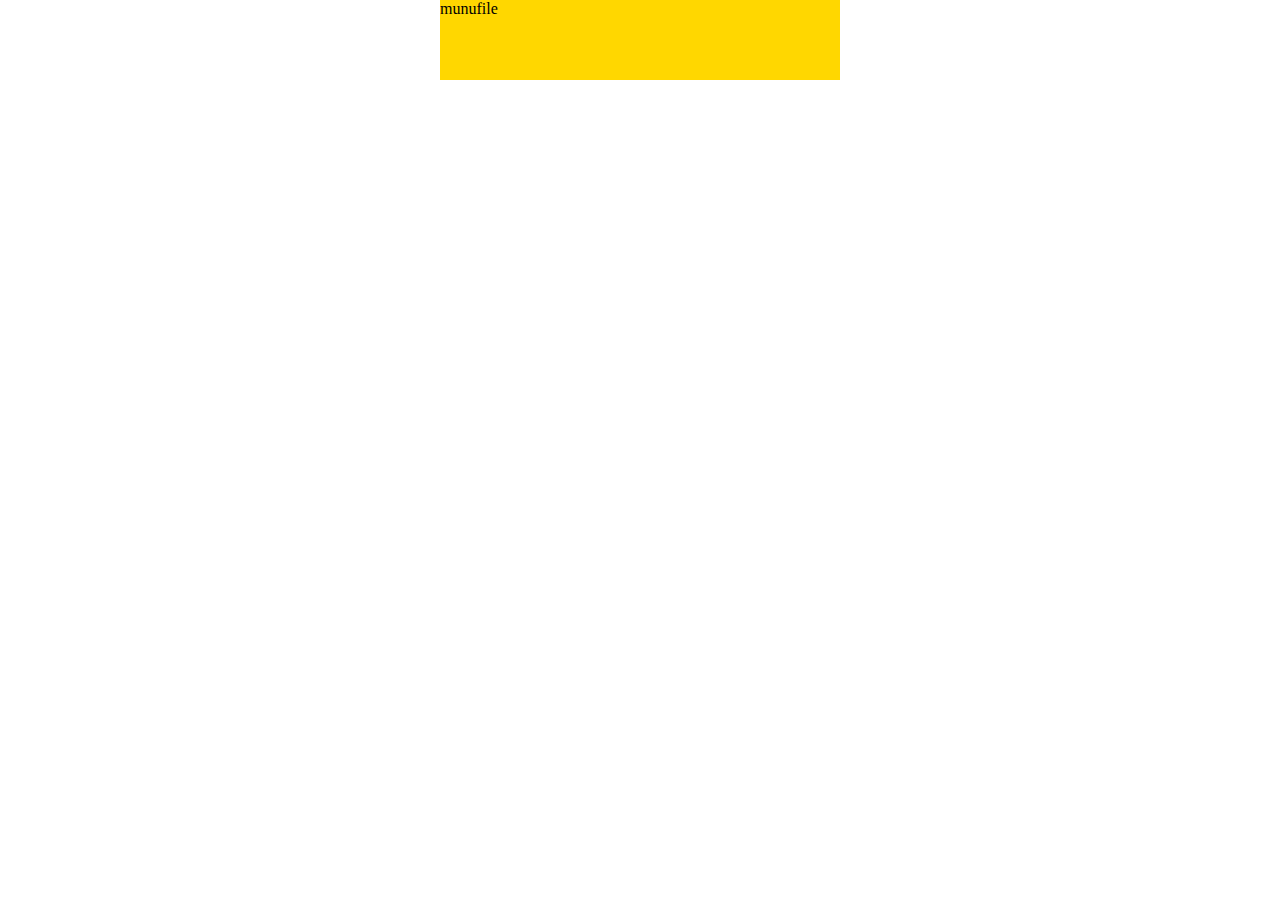
<file: P7-html/posi.html>
<!DOCTYPE html>
<html>
	<head>
		<meta charset="utf-8">
		<title>doc_pos</title>
		<style type="text/css">
			.menu{
				height:80px;
				background-color: gold;
				position: fixed;
				width: 400px;
				top: 0px;
				left: 50%;  /*表示元素最左相对于文档的位置是中间*/
				margin-left: -200px;  /*此时内容相对于文档的位置是居中*/
			}
		</style>
	</head>
	<body>
		<div class="menu">munufile</div>
	</body>
</html>
</file>
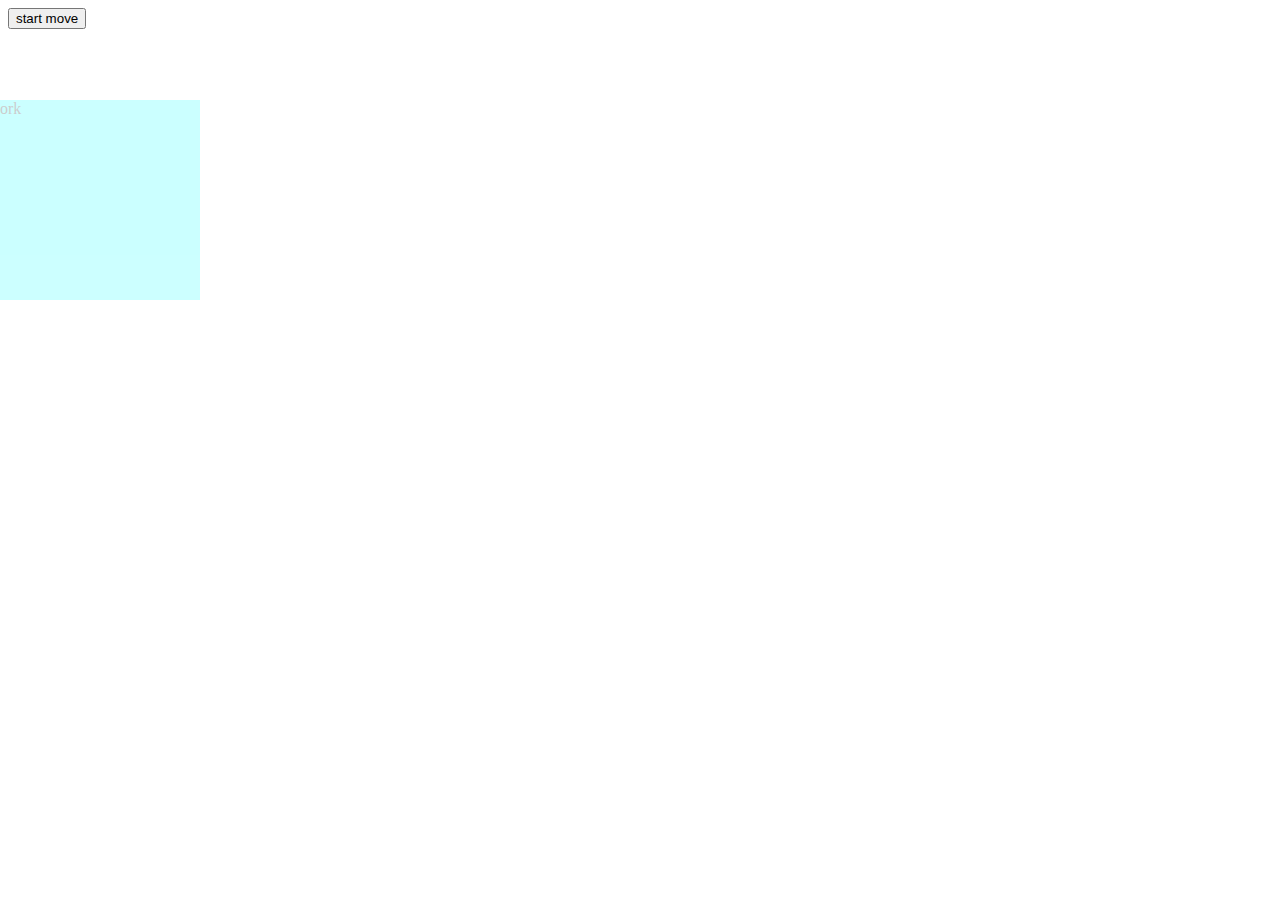
<file: P8-js/anima.html>
<!DOCTYPE html>
<html>
	<head>
		<meta charset="utf-8">
		<title>an1</title>
		<style type="text/css">
			#anib{width: 200px;height: 200px;background: #00FFFF;position: absolute;top: 100px;left: 0px;display: block;opacity: 0.2;}
			#an2{width: 150px; height: 200px;background: #333333;position: absolute;top: 300px; left: -150px;}
			#div2 span{position: absolute;width: 20px;height: 60px;line-height: 20px;background: blueviolet;right: -20px;top: 70px;}
		</style>
		<script type="text/javascript">
			window.onload=function(){
							// alert(12321);
							oDiv=document.getElementById('anib');
							oDiv.timer1=null;
							oDiv2=document.getElementById('an2');
							// oDiv2.timer1=null;
			
							oDiv.onclick=function (){
								pAnima(this,{opacity:100});
							}
							
						}
			function getStyle(obj, attribute){
				if(obj.currentStyle){
					return obj.currentStyle[attribute];
				}
				else{
					return getComputedStyle(obj,null)[attribute];
				}
			}
			function pAnima(obj,json,func){
				clearInterval(obj.timer1);
				obj.timer1=setInterval(function(){
					var bStop=true;
					for (var attribute in json){
						if(attribute=='opacity'){
							var attri_value=Math.round(parseFloat(getStyle(obj,attribute))*100);
						}
						else{
							var attri_value=parseInt(getStyle(obj,attribute));
						}
						var speed=(json[attribute]-attri_value)/10;
						speed=speed>0?Math.ceil(speed):Math.floor(speed);
						if(attri_value!=json[attribute]){
							bStop=false;
						}
						if(attribute=='opacity'){
							obj.style.filter='alpha(opacity:'+(attri_value+speed)+')';
							obj.style.opacity=(attri_value+speed)/100;
						}
						else{
							obj.style[attribute]=attri_value+speed+'px';
						}
					}
					if(bStop){
						clearInterval(obj.timer1);
						if(func){func()}
					}
				},50);
			}
			
			
		</script>
	</head>
	
	<body>
		<input type="button" id="btn1" value="start move" onclick="sM()"/>
		<div id="anib">ork</div>
		<div id="an2"><span>分享</span></div>
	</body>
</html>
</file>
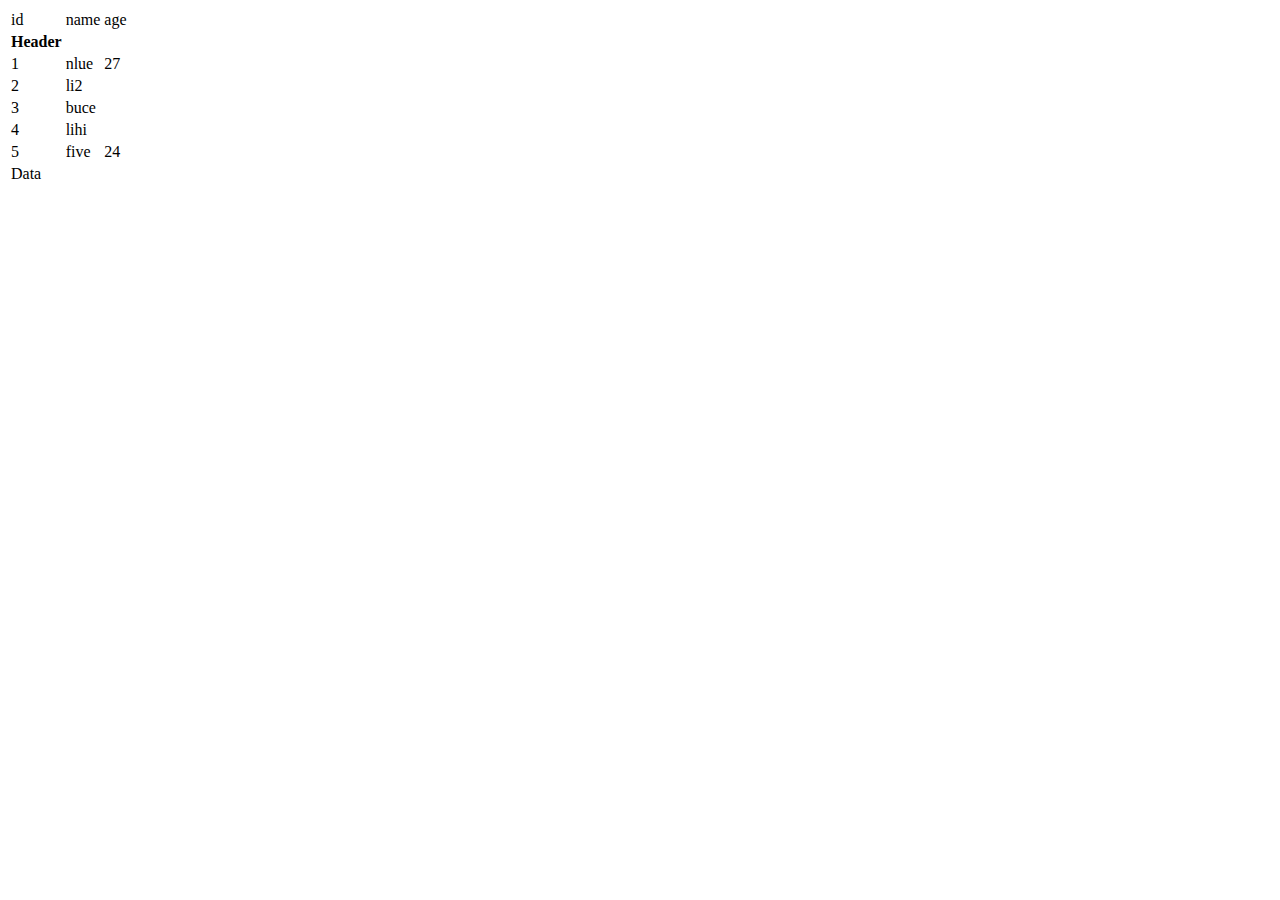
<file: P8-js/forms.html>
<!DOCTYPE html>
<html>
	<head>
		<meta charset="utf-8">
		<title>tire</title>
		<script type="text/javascript">
			window.onload=function(){
				var oTab=document.getElementById('tab1');
				oTab.getElementsByTagName('tbody')[0].getElementsByTagName('tr')[1].getElementsByTagName('td')[1].innerHTML;
				oTab.tBodies[0].rows[1].cells[1].innerHTML;  // 与上面效果相同,其他还有tHead,tFoot
				ot
			};
		</script>
	</head>
	<body>
		<table id="tabl" cellspacing="" cellpadding="">
			<thead>
				<td>id</td>
				<td>name</td>
				<td>age</td>
			</thead>
			<tr><th>Header</th></tr>
			<tbody>
				<tr>
					<td>1</td>
					<td>nlue</td>
					<td>27</td>
				</tr>
				<tr>
					<td>2</td>
					<td>li2</td>
					<td></td>
				</tr>
				<tr>
					<td>3</td>
					<td>buce</td>
					<td></td>
				</tr>
				<tr>
					<td>4</td>
					<td>lihi</td>
					<td></td>
				</tr>
				<tr>
					<td>5</td>
					<td>five</td>
					<td>24</td>
				</tr>
			</tbody>
			<tr><td>Data</td></tr>
		</table>
	</body>
</html>
</file>
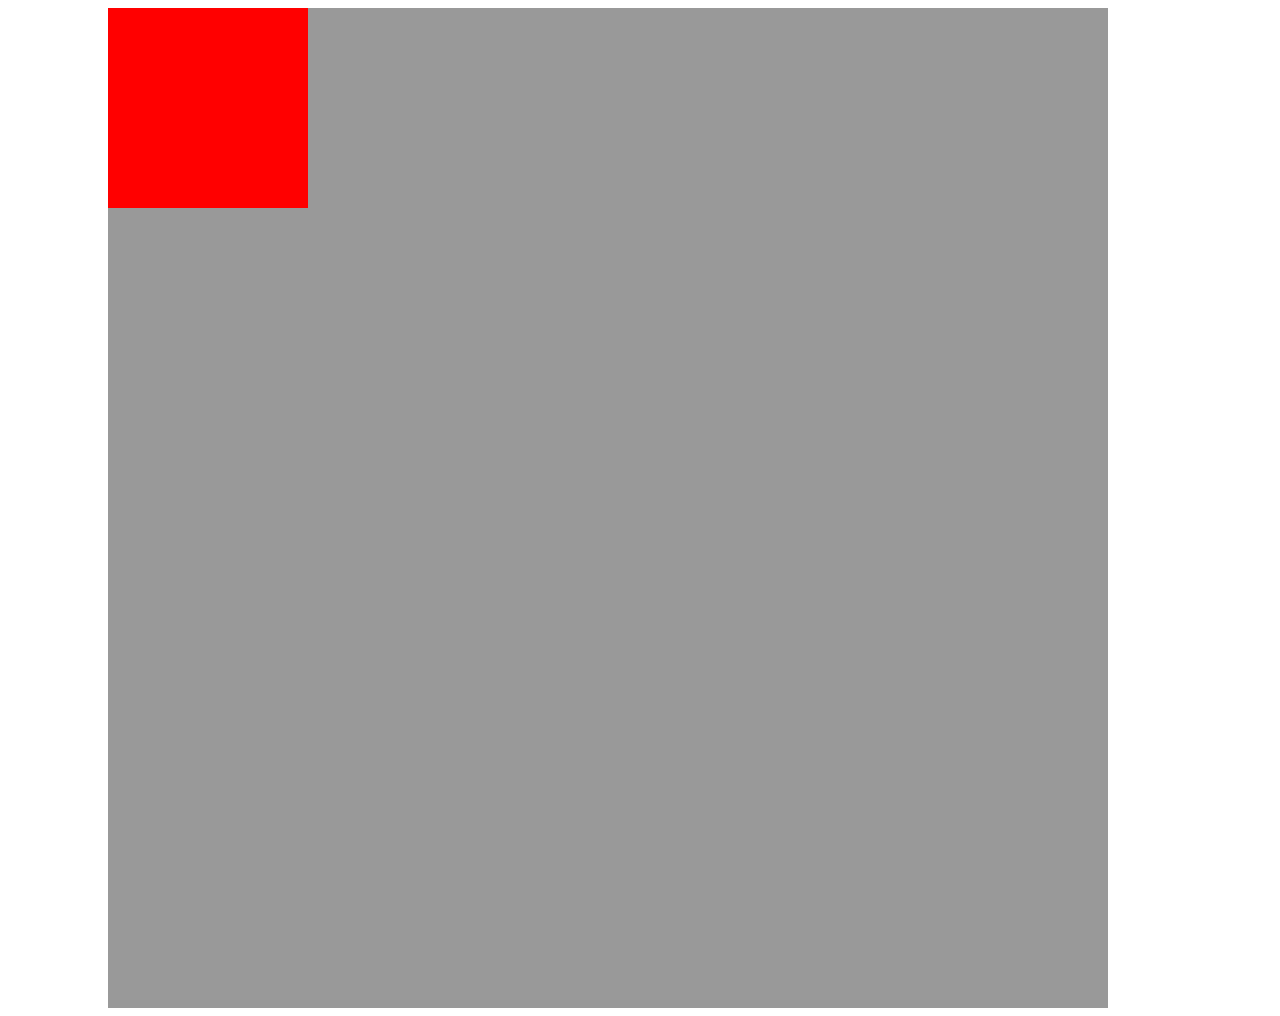
<file: P8-js/move1.html>
<!DOCTYPE html>
<html>
	<head>
		<meta charset="utf-8">
		<title></title>
		<style type="text/css">
			/* body{height: 2000px;} */
			#dRange{width: 1000px;height: 1000px;background: #999999;position: relative;left: 100px;}
			#div1{width: 200px;height: 200px;background: red;position: absolute;}
			.lightbox{border: 1px dashed #000000;position: absolute;}
		</style>
		<script src="move.js" type="text/javascript" charset="utf-8"></script>
		<script type="text/javascript">
			window.onload=function (){
				var oDiv=document.getElementById('div1');
				var oRange=document.getElementById('dRange');
				var x=0;
				var y=0;
				oDiv.onmousedown=function(ev){
					var oEvent=ev||event;
					var pos=getPos(oEvent);
					// alert(pos.y);
					x=pos.x-oDiv.offsetLeft;
					y=pos.y-oDiv.offsetTop;
					
					var oBox=document.createElement('div');
					oBox.className='lightbox';
					oBox.style.width=oDiv.offsetWidth-2+'px';
					oBox.style.height=oDiv.offsetHeight-2+'px';
					oBox.style.left=oDiv.offsetLeft+'px';
					oBox.style.top=oDiv.offsetTop+'px';
					oRange.appendChild(oBox);
					document.onmousemove=function(ev){
						var oEvent=ev||event;

						var l=getPos(oEvent).x-x;
						var t=getPos(oEvent).y-y;
						if(l<0){
							l=0;
						}else if(l>oRange.offsetWidth-oDiv.offsetWidth){
							l=oRange.offsetWidth-oDiv.offsetWidth;
						}
						if(t<0){t=0;}
						
						oBox.style.left=l+'px';
						oBox.style.top=t+'px';
					}
					document.onmouseup=function(){
						document.onmousemove=null;
						document.onmouseup=null;
						oDiv.style.left=oBox.offsetLeft+'px';
						oDiv.style.top=oBox.offsetTop+'px';
						oRange.removeChild(oBox);
					};
					return false;
				}
			}
		</script>
		
	</head>
	<body>
		<div id="dRange">
			<div id="div1">
				
			</div>
		</div>
		
	</body>
</html>
</file>
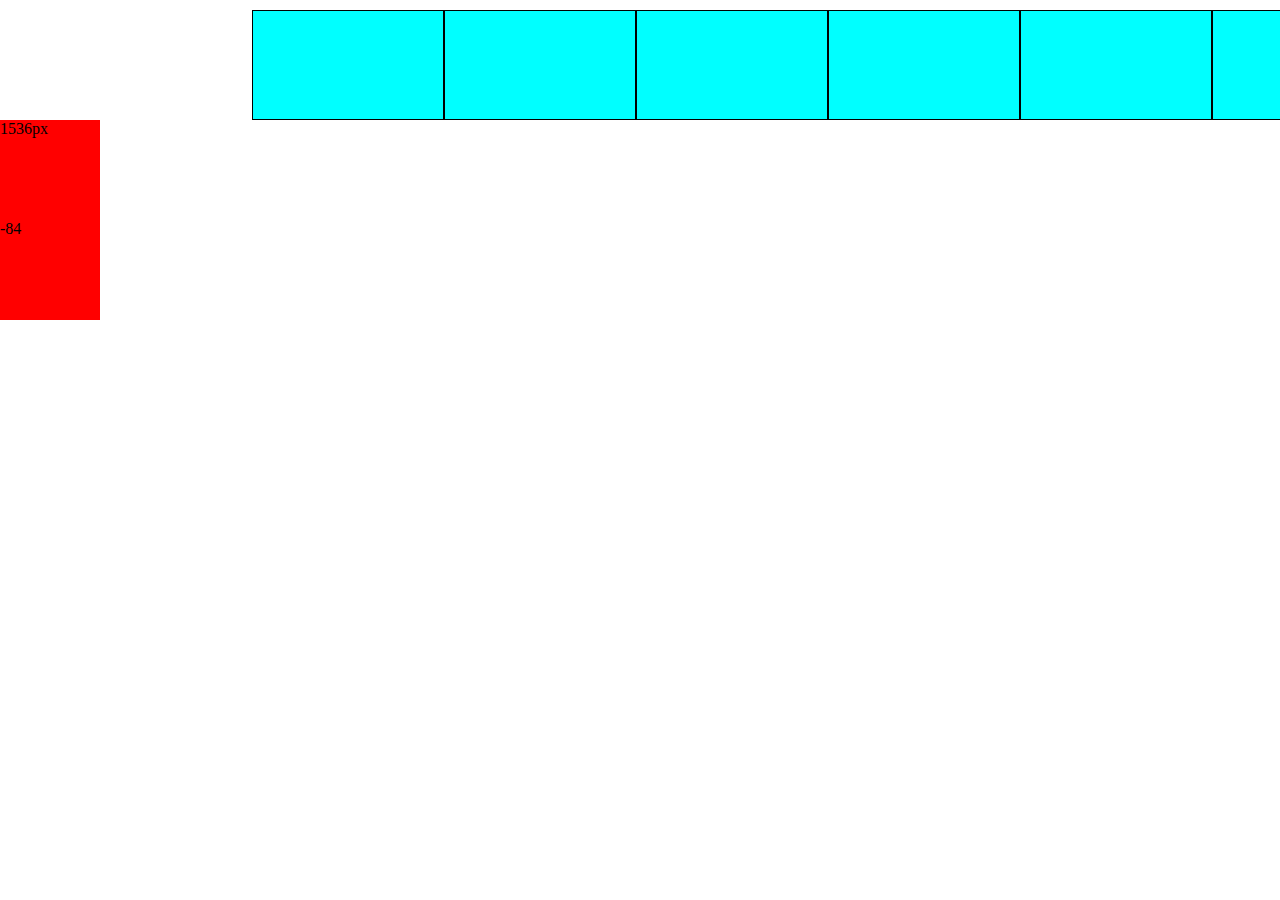
<file: P8-js/scroll.html>
<!DOCTYPE html>
<html>
	<head>
		<meta charset="utf-8">
		<title>scrollbar</title>
		<style type="text/css">
			* {margin: 0; padding: 0;}
			#scroll {
				background-color: red;
				width: 600px; height: 100px;
				margin: 10px auto;
				position: relative;
				overflow: visible;
			}
			#scroll ul {
				position: absolute;
				left: 0;
				top: 0;
			}
			
			#scroll ul li{
				float: left; width: 178px; height: 108px; list-style: none;
				padding: 0 6px; background-color: cyan; border: 1px solid #000000;
			}
			#a2, #a3{
				width: 100px;
				height: 100px;
				background-color: red;
			}
		</style>
		<script type="text/javascript">
			window.onload=function(){
				var oDiv=document.getElementById('scroll');
				var aUl=oDiv.getElementsByTagName('ul')[0];
				var aLi=aUl.getElementsByTagName('li');
				aUl.innerHTML=aUl.innerHTML+aUl.innerHTML;
				var timer=null;
				aUl.style.width=aLi[0].offsetWidth*aLi.length+'px';
				var oDiv1=document.getElementById('a2');
				var oDiv2=document.getElementById('a3');
				oDiv1.innerHTML=aUl.style.width;
				timer=setInterval(function(){
					if(aUl.offsetLeft< -aUl.offsetWidth/2){
						aUl.style.left=0;
						
					}
					
					oDiv2.innerHTML=""+aUl.offsetLeft;					
					aUl.style.left=aUl.offsetLeft-4+'px';
				}, 30)
				
			}
		</script>
	</head>
	<body>
		<div id="scroll">
			<ul>
				<li></li>
				<li></li>
				<li></li>
				<li></li>
			</ul>
		</div>
		<div id="a2"></div>
		<div id="a3"></div>
	</body>
</html>
</file>
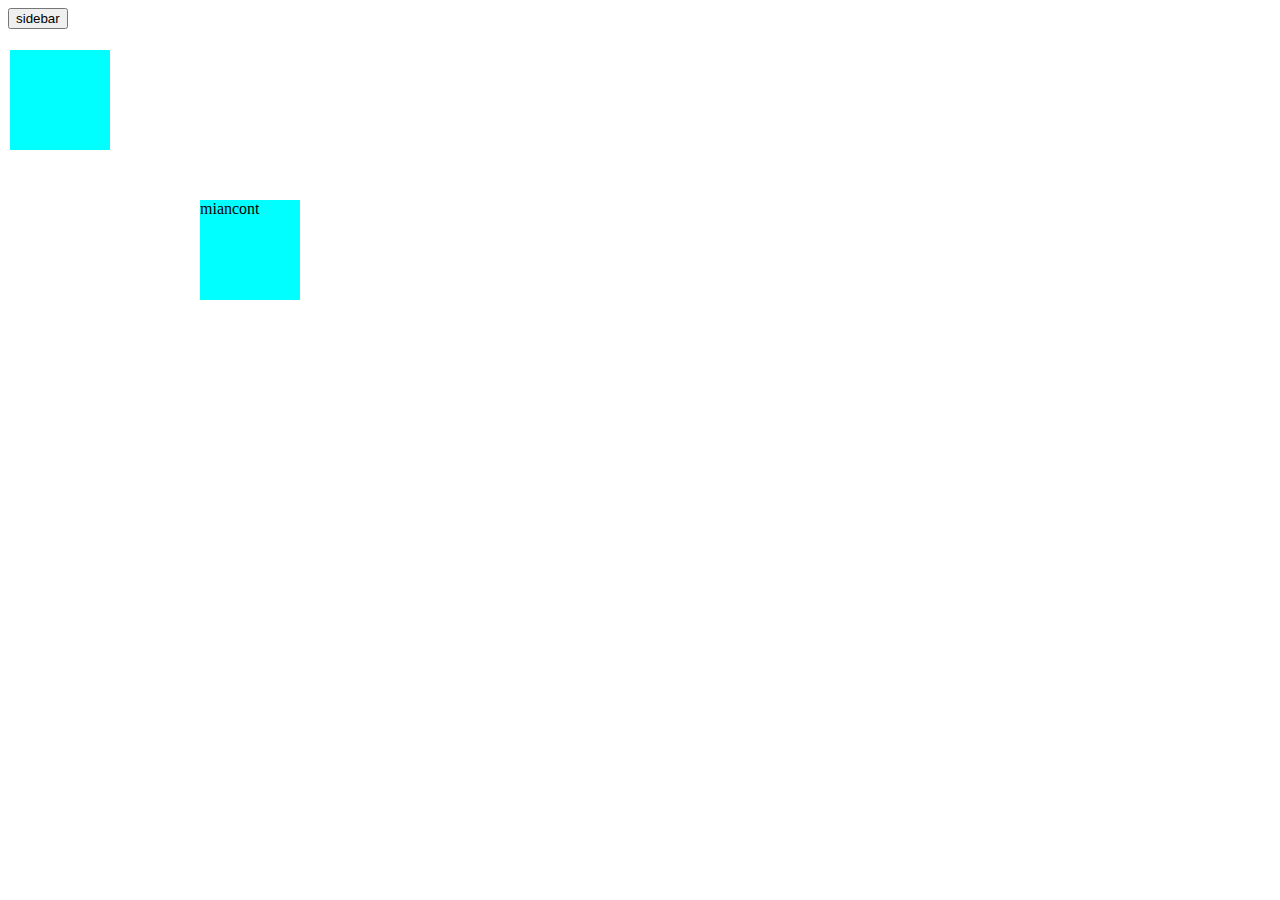
<file: P8-js/test2.html>
<!DOCTYPE html>
<html>
	<head>
		<meta charset="utf-8">
		<title></title>
		<style type="text/css">
			div{width: 100px;height: 100px;background: cyan;position: absolute;}
			#d1{left: 10px;top: 50px;}
			#d2{left: 200px;top: 200px;}
			.r{-webkit-transform: rotate(180deg);}
		</style>
		<script type="text/javascript">
			window.onload=function(){
				var oD1=document.getElementById('d1');
				var oD2=document.getElementById('d2');
				var oBt1=document.getElementById('bt1');
				
				oBt1.onclick=function(){
					oD2.className='r';
				}
			}
		</script>
	</head>
	<body>
		<div id="d1"></div>
		<div id="d2">miancont</div>
		<button type="button" id="bt1">sidebar</button>
	</body>
</html>
</file>
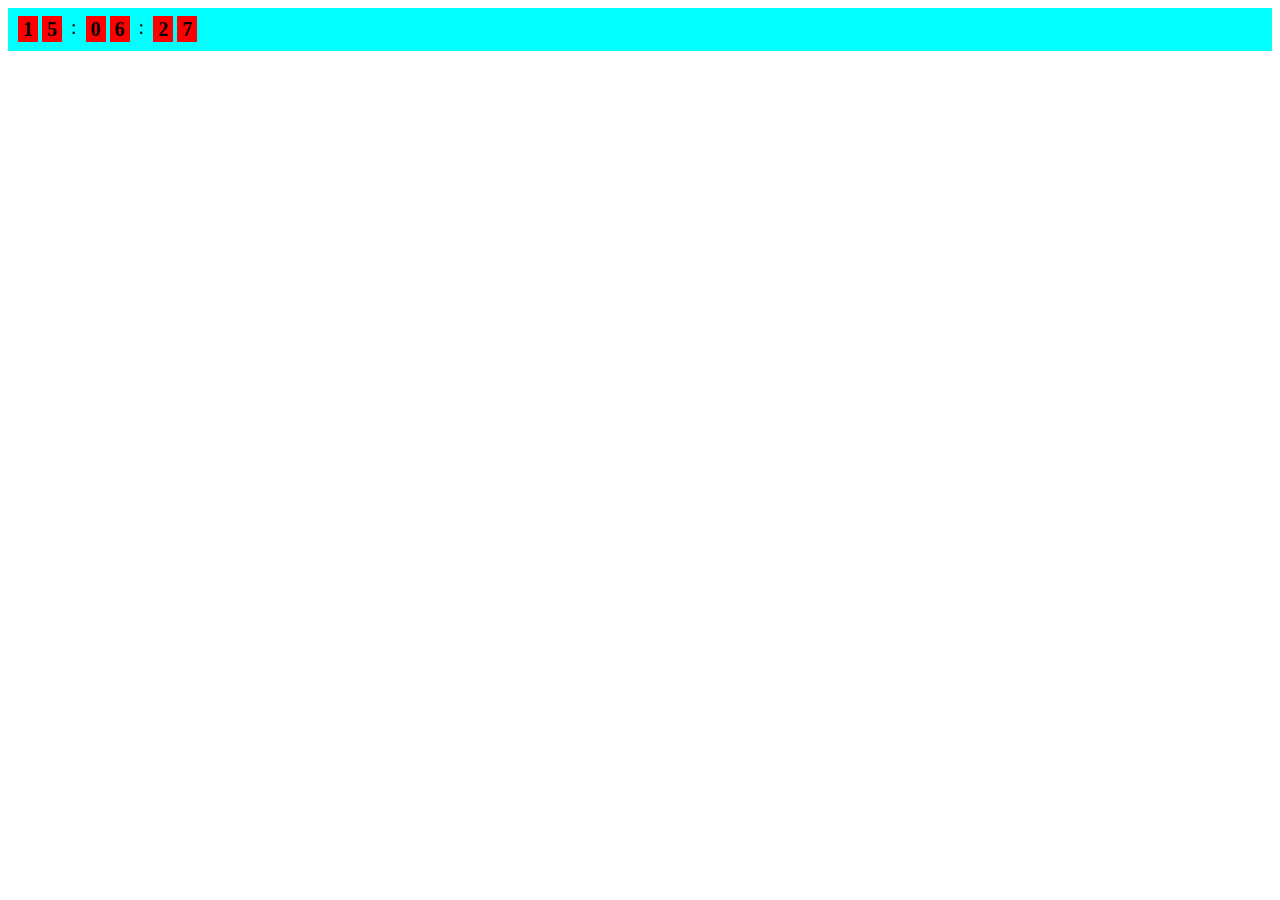
<file: P8-js/timer.html>
<!DOCTYPE html>
<html>
	<head>
		<meta charset="utf-8">
		<title>a timer</title>
		<style type="text/css">
			#timer{background-color: cyan; padding: 10px; overflow: hidden;}
			#timer div{
				display: inline; background-color: red; padding: 2px 5px; font: bold 20px "sans-serif";
			}
			#timer span{
				background-color: cyan;
				text-align: center;
				padding: 0 5px;
				font: 20px "arial black";
				position: relative;
				top: -2px;
			}
			#mouseoverdelay{float: left; width: 250px; height: 180px; background: #E84A7E; 
				text-align: center;
				line-height: 180px;
				display: none;
			}
		</style>
		
		<script type="text/javascript">
			function tk(ntime){
				if(ntime>10){
					return ''+ntime;
				}
				else{
					return '0'+ntime;
				}
			}

			window.onload=function(){
				var oMa=document.getElementById('timer');
				function tick(){
					oDate=new Date();
					var str=tk(oDate.getHours())+tk(oDate.getMinutes())+tk(oDate.getSeconds());
					var aMa=oMa.getElementsByTagName('div');
					for (var i=0; i<aMa.length; i++){
						aMa[i].innerHTML=str[i];
					}
				}
				setInterval(tick, 1000);
				tick();  // run once loaded
				
				var oMou=document.getElementById('mouseoverdelay');
				var timer=null;
				oMa.onmouseover=oMou.onmouseover=function(){
					clearTimeout(timer);
					oMou.style.display='block';
				}
				oMa.onmouseout=oMou.onmouseout=function(){
					timer=setTimeout(function(){
						oMou.style.display='none';
					}, 1000);
				}
			};
		</script>
	</head>
	<body>
		<div id="timer">
			<div>1</div>
			<div>2</div>
			<span>:</span>
			<div>3</div>
			<div>4</div>
			<span>:</span>
			<div>5</div>
			<div>6</div>
		</div>
		<div id="mouseoverdelay">"mouse over delay 1second"</div>
	</body>
</html>
</file>
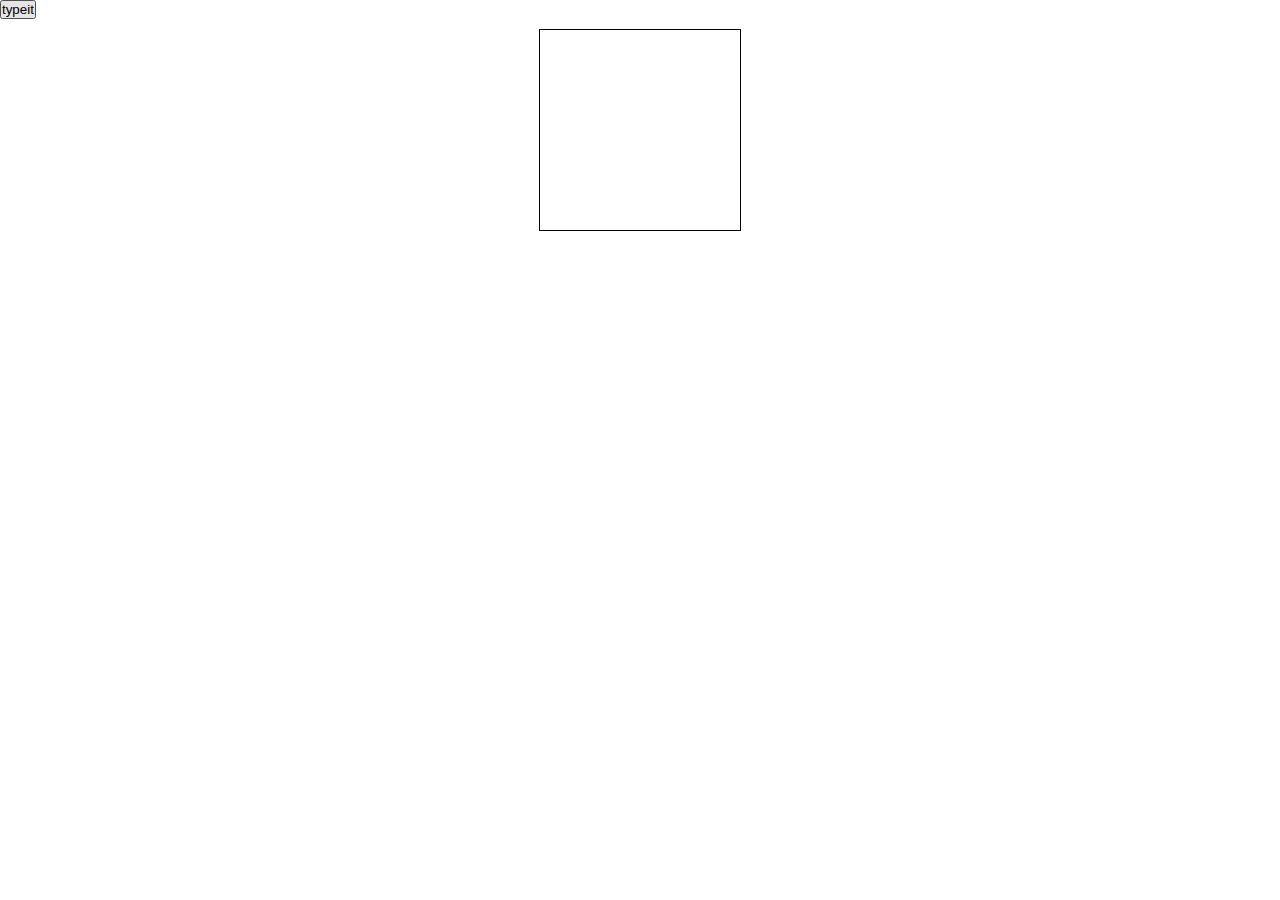
<file: P8-js/ud.html>
<!DOCTYPE html>
<html>
	<head>
		<meta charset="utf-8">
		<title></title>
		 <style type="text/css">
			*{margin: 0;padding: 0;}
			#ul1{width: 200px;height: 200px;border: 1px solid black;margin: 10px auto;}
			#ul1 li{height:20px;border-bottom:1px solid red;padding: 4px;background: #00FFFF;opacity: 0;}
		 </style>
		 <script src="move.js" type="text/javascript" charset="utf-8"></script>
		 <script type="text/javascript">
		 	window.onload=function(){
				var oBtn=document.getElementById('bt1');
				var oUl=document.getElementById('ul1');
				
				oBtn.onclick=function(){
					var strin='asddsa';
					var oLi=document.createElement('li');
					oLi.innerHTML=strin;
					oUl.appendChild(oLi);
					alert(oLi.offsetHeight);
					var ih=oLi.offsetHeight;
					oLi.style.height=0;
					alert(oLi.style.height);
					alert(oLi.offsetHeight);


					startMove(oLi,{height:ih},function(){
						alert('don');
					})
				}
			}
		 </script>
	</head>
	<body>
		<input type="button" id="bt1" value='typeit'/>
		<ul id="ul1">
			<li>12</li>
		</ul>
	</body>
</html>
</file>
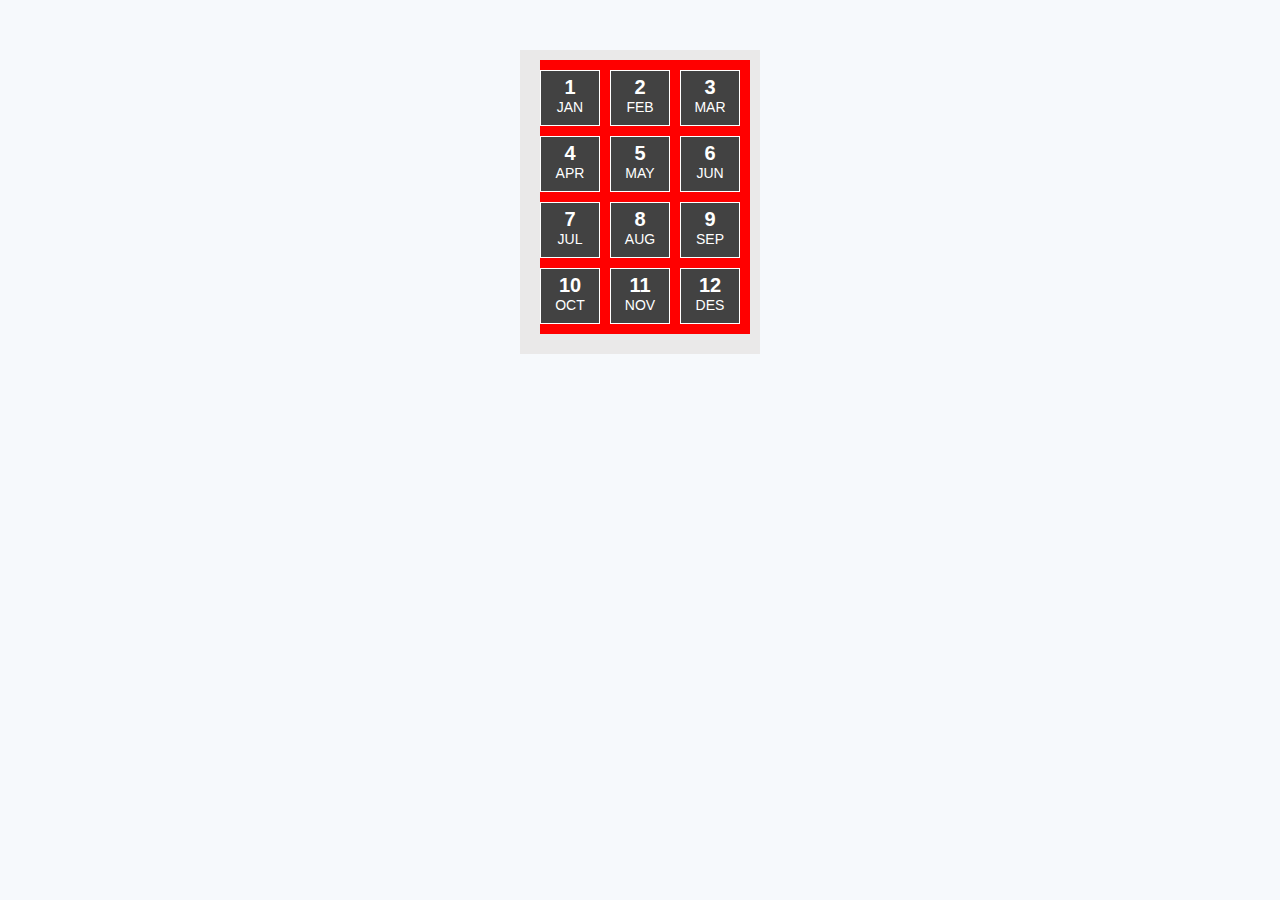
<file: P8-js/calendar/new_calendar.html>
<!DOCTYPE html>
<html>
	<head>
		<meta charset="utf-8">
		<title>easy-calendar</title>
		<link href="zns_style.css" rel="stylesheet" type="text/css" />
		<script type="text/javascript" src="zns.js">
		</script>
	</head>
	<body>
		<div id="tabl" class="calendar">
			<ul>
				<li>
					<h2>1</h2><p>JAN</p>
				</li>
				<li>
					<h2>2</h2><p>FEB</p>
				</li>
				<li>
					<h2>3</h2><p>MAR</p>
				</li>
				<li>
					<h2>4</h2><p>APR</p>
				</li>
				<li>
					<h2>5</h2><p>MAY</p>
				</li>
				<li>
					<h2>6</h2><p>JUN</p>
				</li>
				<li>
					<h2>7</h2><p>JUL</p>
				</li>
				<li>
					<h2>8</h2><p>AUG</p>
				</li>
				<li>
					<h2>9</h2><p>SEP</p>
				</li>
				<li>
					<h2>10</h2><p>OCT</p>
				</li>
				<li>
					<h2>11</h2><p>NOV</p>
				</li>
				<li>
					<h2>12</h2><p>DES</p>
				</li>
			</ul>
			<div class="text">
				<h2>1月活动</h2>
				<p>去哪玩？</p>
			</div>
		</div>
	</body>
</html>
</file>
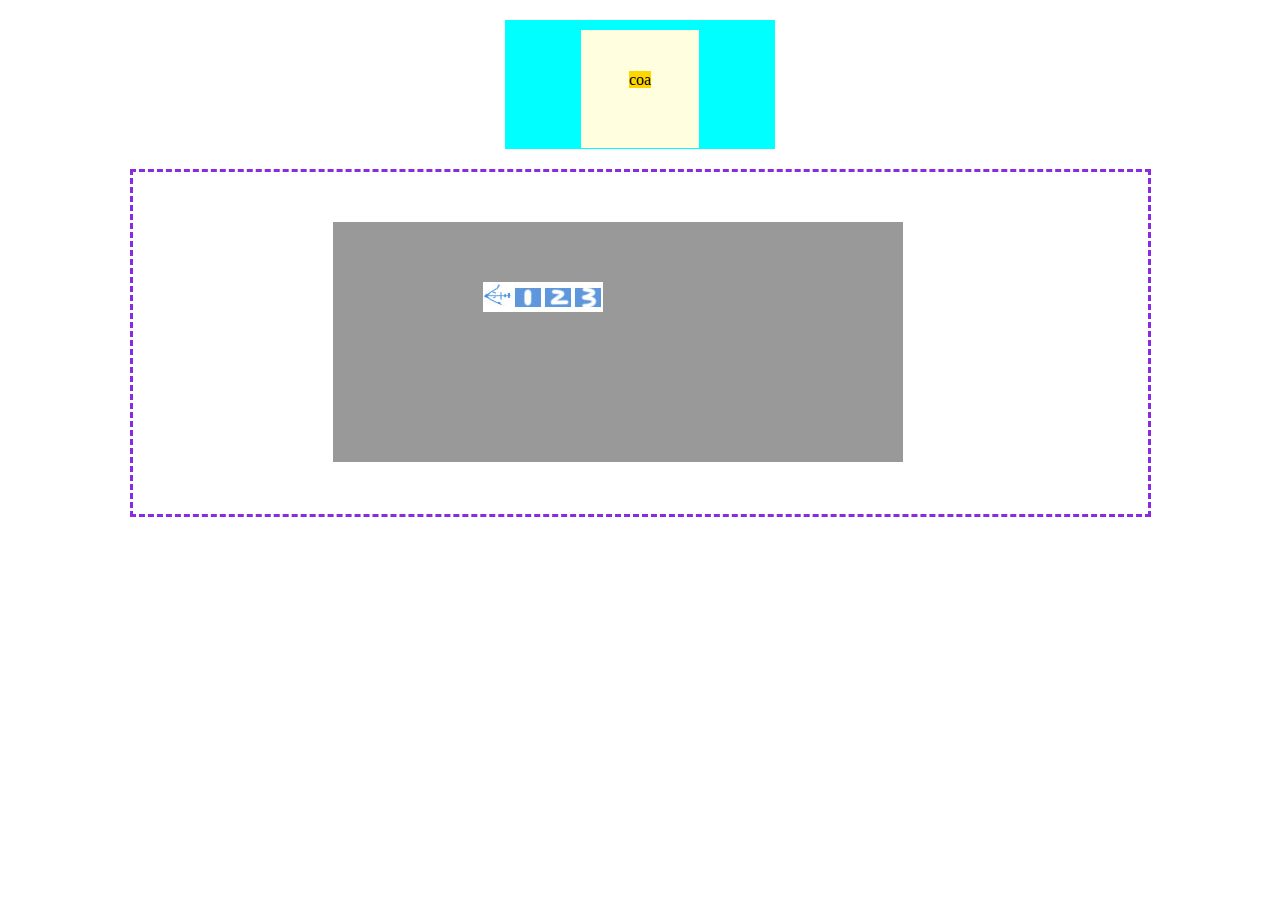
<file: P8-js/snake/snake.html>
<!DOCTYPE html>
<html>
	<head>
		<meta charset="utf-8">
		<title>s</title>
		<style type="text/css">
/* 			.clearfix:before, .clearfix:after{content:"";display: table;}
			
			.clearfix:after{clear:both;}
			
			.clearfix{zoom: 1;} */
			*{margin: 0;padding: 0;}
			#div_start{width: 270px;height: 129px;background: #00FFFF;margin: 20px auto;position: relative;}
			#div_btn{width: 118px;height: 118px;background: lightyellow;position: absolute;left:76px;top: 10px;text-align: center;}
			#div_btn span{line-height: 100px; background: gold;}
			#div_stage{width: 1015px;height: 342px;border: 3px dashed #8A2BE2;margin: 10px auto;position: relative;}
			#main{width: 570px;height: 240px;position: absolute;left: 200px;top: 50px;background: #999999;}
			#main div{width: 30px;height: 30px; position: absolute;}
			#main .l{-webkit-transform: rotate(0deg);}
			#main .t{-webkit-transform: rotate(90deg);}
			#main .b{-webkit-transform: rotate(270deg);}
			#main .r{-webkit-transform: rotate(180deg);}
		</style>
		<script type="text/javascript">
			window.onload=function(){
				var Col=18;
				var Row=7;
				var oDiv=document.getElementById('main');
				var oBtn=document.getElementById('div_btn');
				oBtn.timer=null;
				var dire='l';
				
				//create snake
				var snake=[];
				function setPos(obj){
					obj.od.style.left=obj.c*30+'px';
					obj.od.style.top=obj.r*30+'px';
					if(obj.type=='snake'){
						obj.od.className=obj.dir;
					}
				}
				for(var i=0;i<4;i++){
					var oNewDiv=document.createElement('div');
					oNewDiv.style.background='url('+i+'.jpg)';
					oDiv.appendChild(oNewDiv);
					snake[i]={c:i+5,r:2,od:oNewDiv,dir:'l',type:'snake'};
					setPos(snake[i]);
				}
				var initPos=0;

				//create food
				var food=[];
				function createFood(){
					while(food.length<4){
						var fooC=parseInt(Math.random()*Col);
						var fooR=parseInt(Math.random()*Row);
						var collide=false;
						for(var i=0;i<snake.length;i++){
							if(Math.abs(snake[i].r-fooR)<2 && Math.abs(snake[i].c-fooC)<2){
								collide=true;
							}
						}
						for(var i=0;i<food.length;i++){
							if(Math.abs(food[i].r-fooR)<2 && Math.abs(food[i].c-fooC)<2){
								collide=true;
							}
						}
						if(!collide){
							var oFood=document.createElement('div');
							oFood.style.background='url(wordImage.jpg) -'+30*food.length+'px -'+30*initPos+'px';
							oDiv.appendChild(oFood);
							food.push({c:fooC,r:fooR,od:oFood,type:'food'});
						}
					}
					for(var i=0;i<food.length;i++){
						setPos(food[i]);
					}
					initPos++;
					if(initPos==12){
						initPos=0;
					}
				}
				// createFood();
				
				oBtn.onclick=function(){
					if(oBtn.timer!=null){
						return;
					}
					oBtn.timer=setInterval(function(){
						//break cond1
						if(snake[0].c<0||snake[0].r<0||snake[0].c>18||snake[0].r>7){
							clearInterval(oBtn.timer);
							oBtn.timer=null;
							return;
							// alert('out of range');
						}
						//break cond2
						for (var i=1;i<snake.length;i++){
							if(snake[0].c==snake[i].c&&snake[0].r==snake[i].r){
								clearInterval(oBtn.timer);
								oBtn.timer=null;
								return;
							}
						}
						//break cond3
						for (var i=1;i<food.length;i++){
							if(snake[0].c==food[i].c&&snake[0].r==food[i].r){
								clearInterval(oBtn.timer);
								oBtn.timer=null;
								return;
							}
						}
						
						
						if(food.length==0){
							createFood();
						}
						if(snake[0].c==food[0].c&&snake[0].r==food[0].r){
							// snake.splice(snake.length-2,0,food[0]);
							snake.push(food[0]);
							food.shift();
						}
						for(i=snake.length-1;i>0;i--){
							snake[i].c=snake[i-1].c;
							snake[i].r=snake[i-1].r;
							snake[i].dir=snake[i-1].dir;
						}
						switch(dire){
							case'l':
								snake[0].c--;
								break;
							case'r':
								snake[0].c++;
								break;
							case't':
								snake[0].r--;
								break;
							case'b':
								snake[0].r++;
								break;
						}
						
						//refresh snake position
						for(var i=0;i<snake.length;i++){
							setPos(snake[i]);
						}
						
						//keyborad control
						document.onkeydown=function(ev){
							// alert('b1');
							var oEvent=ev||event;
							switch(oEvent.keyCode){
								case 37:
									if(dire!='r'){
										dire='l';
										snake[0].dir='l';
									}
									break;
								case 38:
									if(dire!='b'){
										dire='t';
										snake[0].dir='t';
									}
									break;
								case 39:
									if(dire!='l'){
										dire='r';
										snake[0].dir='r';
									}
									break;
								case 40:
									if(dire!='t'){
										dire='b';
										snake[0].dir='b';
									}
									break;
							}
						}
						
						
						
						
						//refresh food
						
					},250)
				}
			}
		</script>
	</head>
	<body>
		<div id="div_start">
			<div id="div_btn"><span>coa</span></div>
		</div>
		<div id="div_stage">
			<div id="main"></div>
		</div>
	</body>
</html>
</file>
<file: P8-js/calendar/zns_style.css>
@charset "utf-8";

* {padding: 0; margin: 0;}
li {
	list-style: none;
}
body {background: #f6f9fc; font-family: arial;}

.calendar {width: 210px; margin: 50px auto 0; padding: 10px 10px 20px 20px; background: #eae9e9;}
.calendar ul { width: 210px; overflow: hidden; padding-bottom: 10px; background: red;}
.calendar li { float: left; width: 58px; height: 54px; margin: 10px 10px 0 0; border: 1px solid #fff;
background: #424242; color: #fff; text-align: center; cursor: pointer;}
.calendar li h2 { font-size: 20px; padding-top: 5px;}
.calendar li p { font-size: 14px;}

.calendar .active {border: 1px solid #424242; background: #F6F9FC; color: #e84a7e;}
.calendar .active h2 { }
.calendar .active p { font-weight: bold;}

.calendar .text { width: 178px; padding: 0 10px 10px; background: cyan; display: none;}
.calendar .text h2 {font-size: 14px; margin-bottom: 10px; border: 1px solid black;}
.calendar .text p {font-size: 12px; line-height: 18px; border: 1px solid black;}
</file>
